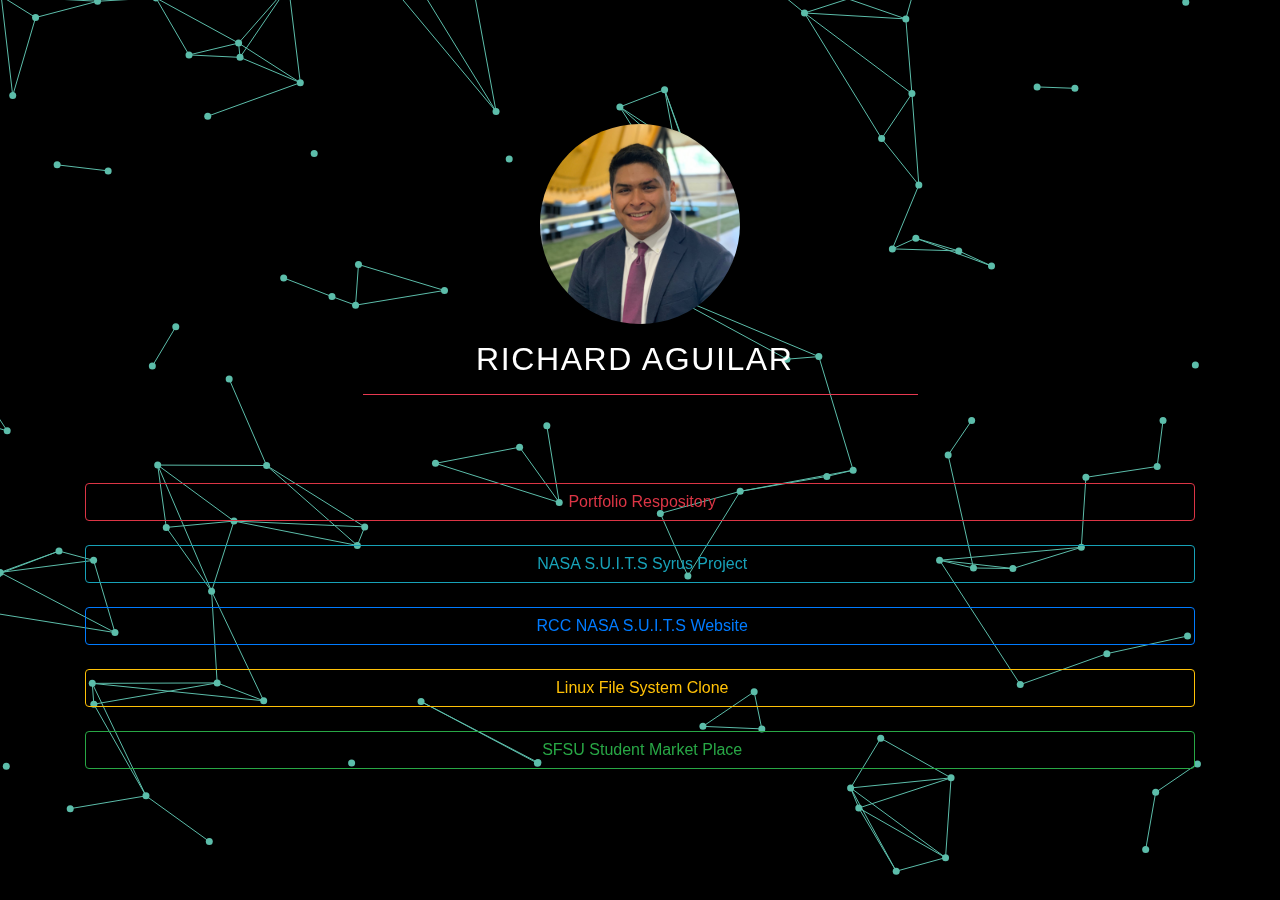
<file: index.html>
<!doctype html>
<html lang="en" class="no-js">
<head>
  <base target="_blank">
  <meta charset="UTF-8" />
  <title>Portfolio</title>
  <meta property="og:image" content="assets/favicon.png"/>
  <link rel="shortcut icon" type="image/png" href="assets/favicon.png">
  <meta name="viewport" content="width=device-width, initial-scale=1.0">
  <link rel="stylesheet" href="css/style.css" />
  <link rel="stylesheet" href="https://stackpath.bootstrapcdn.com/bootstrap/4.3.1/css/bootstrap.min.css" integrity="sha384-ggOyR0iXCbMQv3Xipma34MD+dH/1fQ784/j6cY/iJTQUOhcWr7x9JvoRxT2MZw1T" crossorigin="anonymous">
  <link rel="stylesheet" href="https://use.fontawesome.com/releases/v5.2.0/css/all.css" integrity="sha384-hWVjflwFxL6sNzntih27bfxkr27PmbbK/iSvJ+a4+0owXq79v+lsFkW54bOGbiDQ" crossorigin="anonymous" type="text/css">
  <!-- remember, jQuery is completely optional -->
  <!-- <script type='text/javascript' src='js/jquery-1.11.1.min.js'></script> -->
  <script type="text/javascript" src="js/jquery.particleground.js"></script>
  <script type="text/javascript" src="js/demo.js"></script>
</head>

<body>

<div id="particles">
  <div id="intro">

    <div class="container">
      <img src="assets/headshot.jpg" class="m-3 round" alt="image" width="200px" height="200px">


      <h2 style="font-family: 'Syncopate', sans-serif; font-weight: 10;">Richard Aguilar&nbsp<a href="assets/RichardAguilar_Resume.pdf" style="color: white;"><i class="far fa-file-alt"></i></a></h2>
        <hr style="width: 50%; background-color: #E83951; border-color: #E83951;">
    <a href="https://www.linkedin.com/in/richard-w-aguilar/" style="color: white;"><i class="fab fa-linkedin" style="font-size: 2em;"></i></a>
    &nbsp
    <a href="https://github.com/raguilar0917" style="color: white;"><i class="fab fa-github" style="font-size: 2em;"></i></a>
    &nbsp
    <a href="https://medium.com/@#/" style="color: white;"><i class="fab fa-medium" style="font-size: 2em;"></i></a>


    
    <div class="mt-4">
      <a href="https://github.com/raguilar0917/raguilar0917.github.io" class="btn btn-outline-danger btn-block" role="button" target="_blank"><i class="fab fa-github">&nbsp;</i>Portfolio Respository</a>
      <br>
      <a href="https://github.com/raguilar0917/SyrusSUITS" class="btn btn-outline-info btn-block" role="button" target="_blank"><i class="fab fa-github">&nbsp;</i>NASA S.U.I.T.S Syrus Project</a>
      <br>
      <a href="https://github.com/raguilar0917/rccsuits-website" class="btn btn-outline-primary btn-block" role="button" target="_blank"><i class="fab fa-github">&nbsp;</i>RCC NASA S.U.I.T.S Website</a>
      <br>
      <a href="https://github.com/raguilar0917/Filesystem-Project.git" class="btn btn-outline-warning btn-block" role="button" target="_blank"><i class="fab fa-github">&nbsp;</i>Linux File System Clone</a>
      <br>
      <a href="https://github.com/raguilar0917/SFSU-Marketplace.git" class="btn btn-outline-success btn-block" role="button" target="_blank"><i class="fab fa-github">&nbsp;</i>SFSU Student Market Place</a>
      <br>
    </div>
  </div>
</div>

</body>
</html>
</file>
<file: css/style.css>
html, body, div, span, applet, object, iframe,
h1, h2, h3, h4, h5, h6, p, blockquote, pre,
a, abbr, acronym, address, big, cite, code,
del, dfn, em, img, ins, kbd, q, s, samp,
small, strike, strong, sub, sup, tt, var,
b, u, i, center,
dl, dt, dd, ol, ul, li,
fieldset, form, label, legend,
table, caption, tbody, tfoot, thead, tr, th, td,
article, aside, canvas, details, embed,
figure, figcaption, footer, header, hgroup,
menu, nav, output, ruby, section, summary,
time, mark, audio, video {
  margin: 0;
  padding: 0;
  border: 0;
  font-size: 100%;
  font: inherit;
  vertical-align: baseline;

  
}

body{
  background: black !important;
}

article, aside, details, figcaption, figure,
footer, header, hgroup, menu, nav, section {
  display: block;
}

.round{
  border-radius: 50%
}

body {
  line-height: 1;
}
ol, ul {
  list-style: none;
}
blockquote, q {
  quotes: none;
}
blockquote:before, blockquote:after,
q:before, q:after {
  content: '';
  content: none;
}
table {
  border-collapse: collapse;
  border-spacing: 0;
}

h5{
  color: #000000
}

.name{
  color: rgb(0, 0, 0)
}

.love{
  color: #343a40
}

/* particleground demo */

* {
  -webkit-box-sizing: border-box;
     -moz-box-sizing: border-box;
          box-sizing: border-box;
}

html, body {
  width: 100%;
  height: 100%;
  overflow: hidden;
}

body {
  background: #000010;
  font-family: 'Montserrat', sans-serif;
  color: #fff;
  line-height: 1.3;
  -webkit-font-smoothing: antialiased;
}

#particles {
  width: 100%;
  height: 100%;
  overflow: hidden;
}

#intro {
  position: absolute;
  left: 0;
  top: 50%;
  padding: 0 10px;
  width: 100%;
  text-align: center;
}
h2 {
  text-transform: uppercase;
  font-size: 50px;
  font-weight: 120;
  color: #ffffff;
  letter-spacing: 0.05em;
}
h1::after {
  content: '';
  width: 80px;
  display: block;
  background: #fff;
  height: 10px;
  margin: 30px auto;
  line-height: 1.1;
}
p {
  margin: 0 0 30px 0;
  font-size: 24px;
  font-family: 'Roboto', sans-serif;
}

@media only screen and (max-width: 1000px) {
  h1 {
    font-size: 15px;
  }
}

@media only screen and (max-width: 100px) {
  h1 {
    font-size: 15px;
  }
  h1::after {
    height: 8px;
  }
}

@media only screen and (max-width: 100px) {
  #intro {
    padding: 0 10px;
  }
  h1 {
    font-size: 15px;
  }
  h1::after {
    height: 6px;
  }
  p {
    font-size: 18px;
  }
  .btn {
    font-size: 16px;
  }
}

@media only screen and (max-width: 100px) {
  h1 {
    font-size: 15px;
  }
  h1::after {
    height: 4px;
  }
}
</file>
